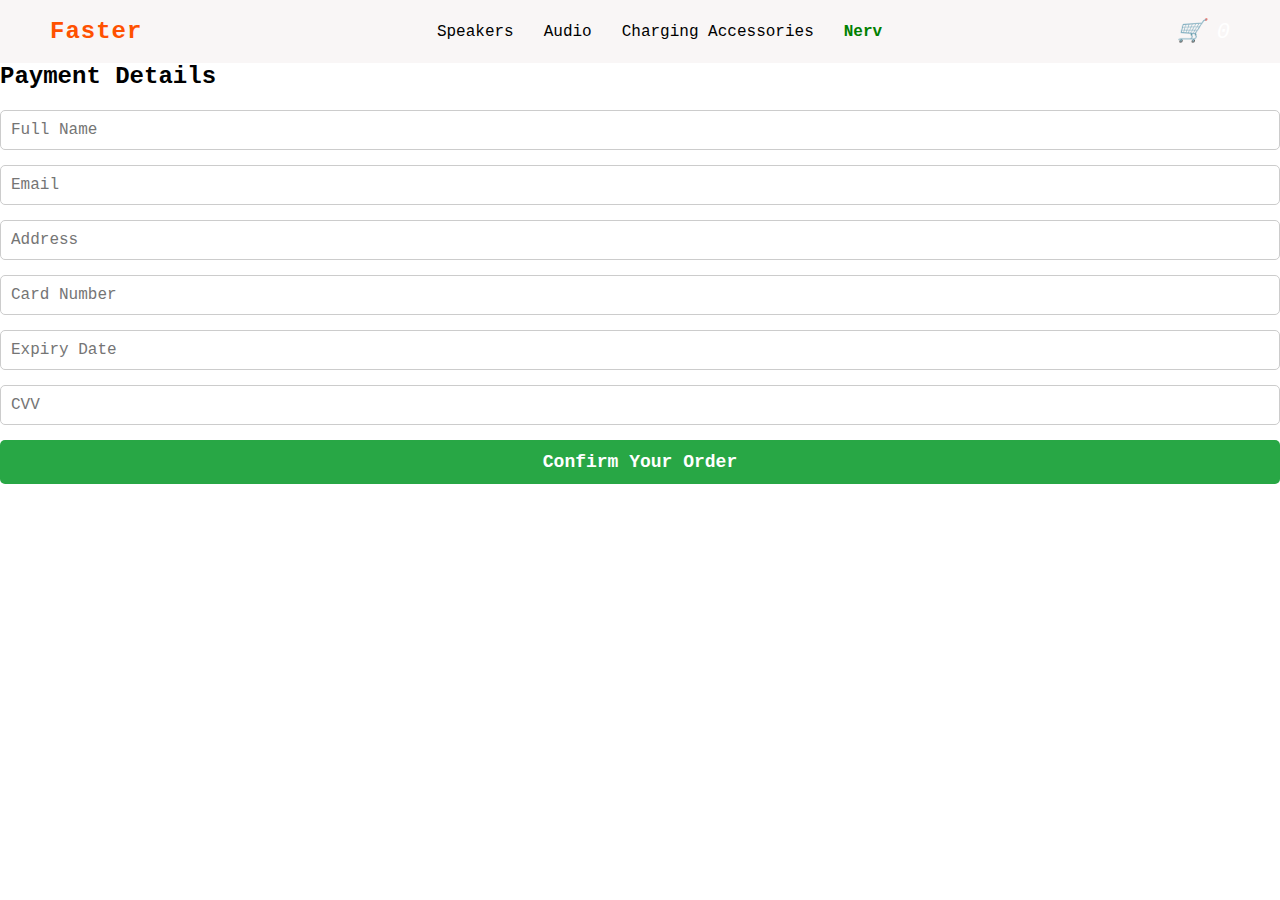
<file: cart-page.html>
<!DOCTYPE html>
<html lang="en">
<head>
    <meta charset="UTF-8">
    <meta name="viewport" content="width=device-width, initial-scale=1.0">
    <title>Document</title>
    <link rel="stylesheet" href="style.css">
</head>
<body>

    <section>
    <nav class="navbar">
      <div class="logo">Faster</div>

      <ul class="nav-links">
        <li><a href="#">Speakers</a></li>
        <li><a href="#">Audio</a></li>
        <li><a href="#">Charging Accessories</a></li>
        <li><a href="#"><span>Nerv</span></a></li>
      </ul>

      <div class="icons">
        <i class="cart">
  🛒 <span id="cartCount">0</span>
</i>

        <i class="menu-btn" onclick="toggleMenu()">☰</i>
      </div>
    </nav>

    <ul class="mobile-menu" id="mobileMenu">
      <li><a href="#">Home</a></li>
      <li><a href="#">Shop</a></li>
      <li><a href="#">Deals</a></li>
      <li><a href="#">Contact</a></li>
    </ul>
  </section>


   <div class="payment-form">
      <h2>Payment Details</h2>
      <form id="orderForm">
        <input type="text" placeholder="Full Name" required>
        <input type="email" placeholder="Email" required>
        <input type="text" placeholder="Address" required>
        <input type="text" placeholder="Card Number" required>
        <input type="text" placeholder="Expiry Date" required>
        <input type="text" placeholder="CVV" required>
       <a href="thankyou-page.html" class="confirm-order-btn">Confirm Your Order</a>

      </form>
    </div>
  
  
  <script src="app.js"></script>
    
</body>
</html>
</file>
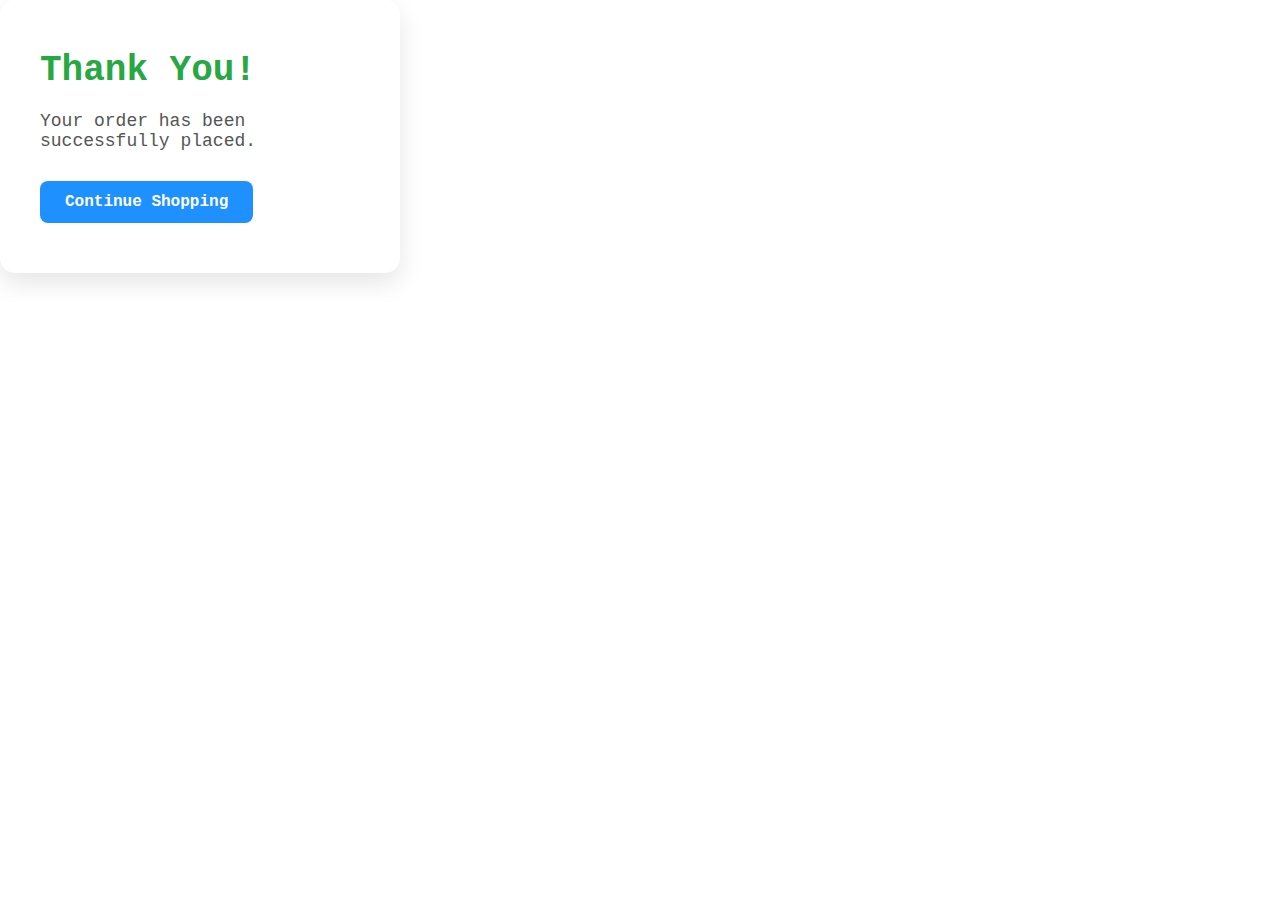
<file: thankyou-page.html>
<!DOCTYPE html>
<html lang="en">
<head>
    <meta charset="UTF-8">
    <meta name="viewport" content="width=device-width, initial-scale=1.0">
    <title>Document</title>
    <link rel="stylesheet" href="style.css">
</head>
<body>
   
    
  <div class="thankyou-box">
    <h1>Thank You!</h1>
    <p>Your order has been successfully placed.</p>
    <a href="index.html">Continue Shopping</a>
  </div>

  <script src="app.js"></script>
</body>
</html>
</file>
<file: style.css>
*{
  margin:0;
  padding:0;
  box-sizing:border-box;
 font-family: 'Courier New', Courier, monospace;
}

.navbar{
  width:100%;
  padding:18px 50px;
  background:#f9f6f6;
  color:white;
  display:flex;
  justify-content:space-between;
  align-items:center;
  position:sticky;
  top:0;
  z-index:99;
  animation:navFade 0.8s ease;
}

@keyframes navFade {
  from { opacity:0; transform:translateY(-20px); }
  to   { opacity:1; transform:translateY(0); }
}

.logo{
  font-size:24px;
  font-weight:700;
  letter-spacing:1px;
  color:#ff5100;
  cursor:pointer;
  animation:logoSlide 1s ease;
}

@keyframes logoSlide {
  0% { opacity:0; transform:translateX(-20px); }
  100% { opacity:1; transform:translateX(0); }
}

.nav-links{
  list-style:none;
  display:flex;
  gap:30px;
}

.nav-links li a{
  color:black;
  text-decoration:none;
  font-size:16px;
  position:relative;
  padding-bottom:3px;
  transition:0.3s ease;
}

.nav-links li a span{
    color: green;
    font-weight: bolder;
}

.nav-links li a::after{
  content:"";
  width:0;
  height:2px;
  background:#fff;
  position:absolute;
  left:0;
  bottom:0;
  transition:0.3s ease;
}

.nav-links li a:hover::after{
  width:100%;
}

.icons{
  display:flex;
  align-items:center;
  gap:20px;
  font-size:22px;
  cursor:pointer;
}

.menu-btn{
  display:none;
}

/* Mobile Menu */
.mobile-menu{
  list-style:none;
  position:fixed;
  top:0;
  right:-250px;
  width:250px;
  height:100vh;
  background:#111;
  padding:80px 20px;
  display:flex;
  flex-direction:column;
  gap:25px;
  transition:0.4s ease;
}

.mobile-menu li a{
  color:#fff;
  text-decoration:none;
  font-size:20px;
  padding-bottom:5px;
  border-bottom:1px solid #333;
}
.hero{
  height:80vh;
  background: url('assesst/1.jpg') no-repeat center center/cover;
  display:flex;
  justify-content:center;
  align-items:center;
  text-align:center;
  color:#fff;
  padding:0 20px;
  opacity: 0.9;
}

.hero h1 {
    font-size: 48px;
    margin-bottom: 20px;
    text-shadow: 2px 2px 4px rgba(0, 0, 0, 0.5);
    color: orange;
    font-weight: bold;
  }

  .hero p {
    font-size: 20px;
    margin-bottom: 30px;
    text-shadow: 1px 1px 3px rgba(0, 0, 0, 0.5);
  }

   .btn {
    padding: 12px 30px;
    background: orange;
    color: #fff;
    text-decoration: none;
    font-size: 18px;
    border-radius: 5px;
   
  }

  .hero .btn:hover {
    background: darkorange;
  }

  .categories-section {
    padding: 50px 20px;
    background: #f9f9f9;
  }

  .categories-section
h2 {
    font-weight: normal;
    text-align: center;
    font-size: 30px;
  }

  h2 span {
    color: orange;
    font-weight: bold;
  }

  .categories {
    display: flex;
    flex-wrap: wrap;
    justify-content: center;
    gap: 30px;
    margin-top: 30px;
  }

  .category {
    display: flex;
    flex-direction: column;
    align-items: center;
    width: 120px;
    text-align: center;
    cursor: pointer;
    transition: transform 0.3s;
  }

  .category img {
    width: 80px;
    height: 80px;
    object-fit: contain;
    border-radius: 50%;
    background: #f5f5f5;
    padding: 10px;
  }

  .category:hover {
    transform: scale(1.1);
  }

  .category p {
    margin-top: 10px;
    font-size: 14px;
    color: #333;
  }

  /* Section Styling */
.product-swiper {
  padding: 40px 20px;
  background: #f9f9f9;
  text-align: center;
}

.product-swiper h2 {
  font-size: 2rem;
  margin-bottom: 30px;
  color: #333;
}

/* Swiper Slide Cards */
.swiper-slide {
  display: flex;
  justify-content: center;
}

.product-card {
  background: #fff;
  border-radius: 15px;
  box-shadow: 0 10px 25px rgba(0,0,0,0.1);
  overflow: hidden;
  transition: transform 0.3s, box-shadow 0.3s;
  width: 250px;
}

.product-card:hover {
  transform: translateY(-10px);
  box-shadow: 0 15px 30px rgba(0,0,0,0.2);
}

/* Badge */
.badge {
  position: absolute;
  background: #ff4757;
  color: #fff;
  font-weight: bold;
  padding: 5px 10px;
  border-radius: 20px;
  font-size: 0.8rem;
  margin: 10px;
}

/* Product Image */
.product-img img {
  width: 100%;
  display: block;
  border-bottom: 1px solid #eee;
}

/* Product Info */
.product-info {
  padding: 15px;
}

.product-info h3 {
  font-size: 1rem;
  margin-bottom: 10px;
  color: #333;
  height: 40px;
  overflow: hidden;
}

.price {
  margin-bottom: 5px;
}

.price .current {
  font-weight: bold;
  color: #1e90ff;
  margin-right: 5px;
}

.price .old-price {
  text-decoration: line-through;
  color: #999;
  margin-right: 5px;
}

.price .off {
  color: #ff4757;
  font-weight: bold;
}

.save {
  font-size: 0.85rem;
  color: #555;
  margin-bottom: 15px;
}

/* Button */
.btn-add {
  padding: 10px 20px;
  border: none;
  background: #1e90ff;
  color: #fff;
  border-radius: 50px;
  cursor: pointer;
  font-weight: bold;
  transition: background 0.3s;
}

.btn-add:hover {
  background: #3742fa;
}

.product-scroll {
  display: flex;
  gap: 20px;
  overflow-x: auto;
  padding: 20px;
  scroll-behavior: smooth;

  justify-content: center;  /* center horizontally */
  align-items: center;      /* center vertically */
}

.product-scroll::-webkit-scrollbar {
  display: none;
}

.item {
  min-width: 200px;
  text-align: center;
  flex-shrink: 0;
}

.item img {
  width: 200px;
  height: 280px;
  object-fit: cover;
  border-radius: 12px;
}

.item p {
  margin-top: 10px;
  font-weight: 600;
  font-family: sans-serif;
}

.single-banner {
  width: 100%;
  padding: 20px;
  box-sizing: border-box;
}

.single-banner img {
  width: 100%;
  border-radius: 20px;
  object-fit: cover;
  display: block;
}
.video-scroll {
  display: flex;
  gap: 20px;
  overflow-x: auto;
  padding: 20px;
  scroll-behavior: smooth;
  justify-content: center;
  align-items: center;
}

.video-scroll::-webkit-scrollbar {
  display: none;
}

.v-item {
  min-width: 200px;
  text-align: center;
  flex-shrink: 0;
}

.v-item video {
  width: 300px;
  height: 480px;
  object-fit: cover;
  border-radius: 12px;
}

.v-item p {
  margin-top: 10px;
  font-weight: 600;
  font-family: sans-serif;
}


.basic-footer {
  width: 100%;
  background: #111;
  color: #ccc;
  text-align: center;
  padding: 20px 0;
  font-size: 15px;
  margin-top: 40px;
}

.basic-footer p {
  margin: 0;
  letter-spacing: 1px;
}

.cart-popup {
  position: fixed;
  right: 20px;
  top: 80px;
  width: 300px;
  background: #fff;
  padding: 15px;
  border-radius: 12px;
  box-shadow: 0 5px 20px rgba(0,0,0,0.2);
  display: none;
  z-index: 1000;
}

.cart-popup h3 {
  margin-bottom: 10px;
}

.cart-item {
  display: flex;
  align-items: center;
  margin-bottom: 12px;
  border-bottom: 1px solid #ddd;
  padding-bottom: 10px;
}

.cart-item img {
  width: 60px;
  margin-right: 10px;
  border-radius: 8px;
}

.close-cart {
  width: 100%;
  padding: 8px 0;
  background: #111;
  color: #fff;
  border: none;
  border-radius: 8px;
  cursor: pointer;
}
.view-cart {
  width: 100%;
  padding: 8px 0;
  background: #111;
  color: #fff;
  border: none;
  border-radius: 8px;
  cursor: pointer;
}

#toaster {
  position: fixed;
  top: 20px;
  right: -300px;
  background: #333;
  color: #fff;
  padding: 12px 20px;
  border-radius: 8px;
  font-size: 16px;
  box-shadow: 0 4px 12px rgba(0,0,0,0.3);
  transition: 0.4s ease;
  z-index: 9999;
}
#toaster.show {
  right: 20px;
}


  .payment-form {
      flex: 1;
    }

    .payment-form h2 {
      margin-bottom: 20px;
    }

    .payment-form input {
      width: 100%;
      padding: 10px;
      margin-bottom: 15px;
      border: 1px solid #ccc;
      border-radius: 5px;
      font-size: 16px;
    }

    .confirm-order-btn {
  display: inline-block;
  width: 100%;
  padding: 12px;
  background: #28a745;
  color: #fff;
  text-align: center;
  border-radius: 5px;
  font-size: 18px;
  font-weight: bold;
  text-decoration: none;
  cursor: pointer;
  transition: background 0.3s ease;
}

.confirm-order-btn:hover {
  background: #218838;
}


    /* Toaster */
    #toaster {
      position: fixed;
      bottom: 20px;
      right: 20px;
      background: #333;
      color: #fff;
      padding: 15px 25px;
      border-radius: 5px;
      display: none;
      z-index: 1000;
    }

     .thankyou-box {
      background: #fff;
      padding: 50px 40px;
      border-radius: 15px;
      box-shadow: 0 10px 25px rgba(0,0,0,0.1);
      max-width: 400px;
      width: 90%;
    }

    .thankyou-box h1 {
      color: #28a745;
      font-size: 36px;
      margin-bottom: 20px;
    }

    .thankyou-box p {
      font-size: 18px;
      color: #555;
      margin-bottom: 30px;
    }

    .thankyou-box a {
      display: inline-block;
      padding: 12px 25px;
      background: #1e90ff;
      color: #fff;
      text-decoration: none;
      border-radius: 8px;
      font-weight: bold;
      transition: 0.3s ease;
    }

    .thankyou-box a:hover {
      background: #3742fa;
    }

    /* Responsive */
    @media(max-width: 480px) {
      .thankyou-box {
        padding: 40px 20px;
      }

      .thankyou-box h1 {
        font-size: 28px;
      }

      .thankyou-box p {
        font-size: 16px;
      }
    }

/* Responsive */
@media (max-width: 768px) {
  .product-card {
    width: 200px;
  }
}


/* Responsive */
@media(max-width:768px){
  .nav-links{
    display:none;
  }
  .menu-btn{
    display:block;
    font-size:28px;
  }
   .categories {
      gap: 20px;
    }
    .category {
      width: 80px;
    }
    .category img {
      width: 60px;
      height: 60px;
    }
}
</file>
